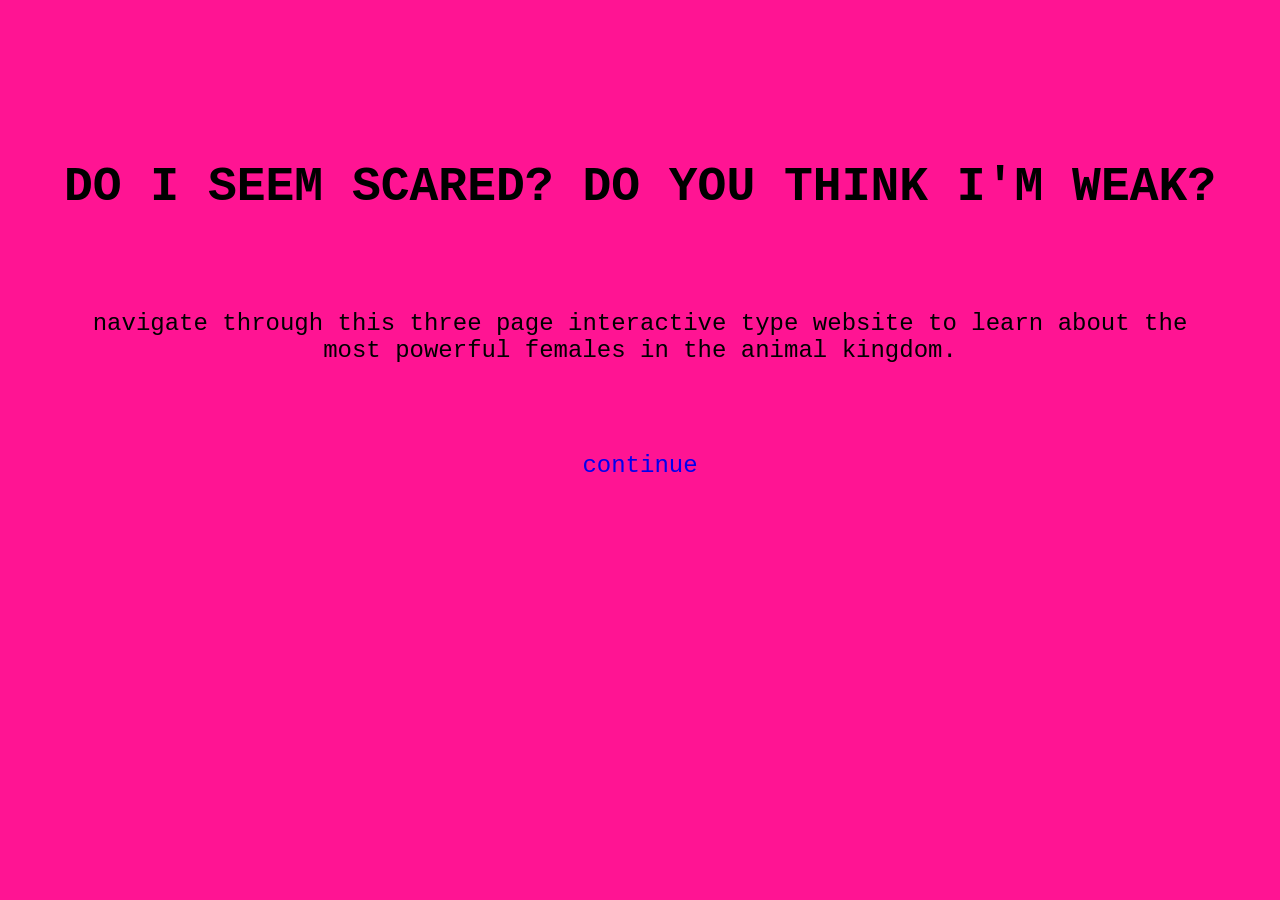
<file: index.html>
<!DOCTYPE html>
<link rel="stylesheet" href="styles.css">

<html>

    <head>
        <title>homepage</title>
    </head>
    <body>
        <div id="homepage" class="center">
            <h1 class="blink">DO I SEEM SCARED? DO YOU THINK I'M WEAK? </h1>
        
            <p>navigate through this three page interactive 
            type website to learn about the most powerful females
            in the animal kingdom.</p>
    
            <a href="sketch1/index.html">continue</a>
        </div>
        
    </body>
</html>
</file>
<file: styles.css>
html{
    text-align: center;
    box-sizing: border-box;
    font-size: 100%;
   

}

.blink{
    animation: blinker .2s  infinite;

}

p{
    padding: 5%;
}

@keyframes blinker {
    50%{
        color: aliceblue;
    }
    
}

#homepage{
    padding-top: 10%;
    font-size: x-large;

}

a:link{
    text-decoration: none;
    display: inline-block;        
    transition: transform 0.1s; 
}
a:visited{
    color: white;
}
a:hover{
    transform:scale(1.5);


}




body{
    margin: auto;
    padding: 0;
    background-color: deeppink;
    font-family: 'Courier New', Courier, monospace;
    color: black;
    
}

canvas{
    display: block;
    margin: auto;
    
}
</file>
